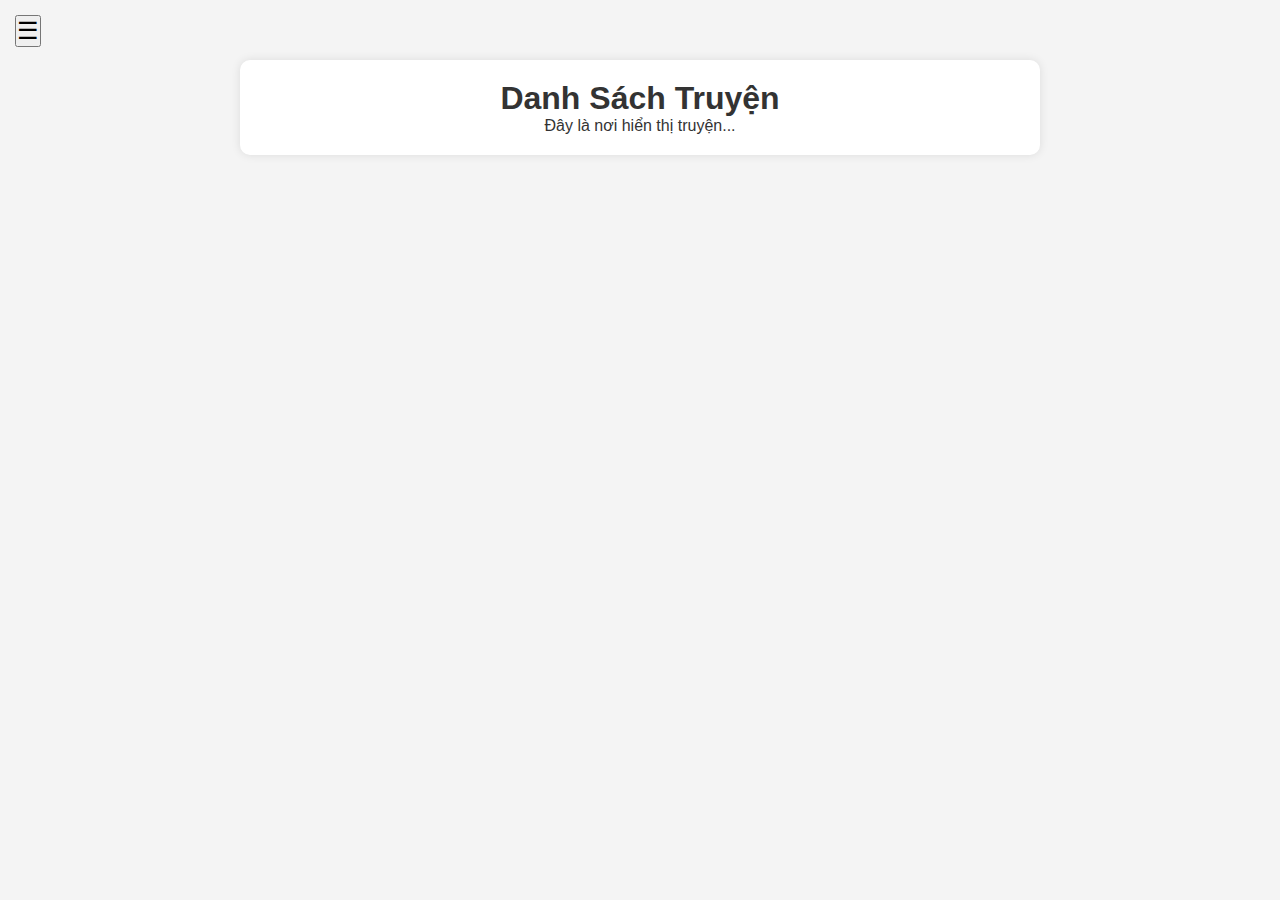
<file: web-truyen/index.html>
<!DOCTYPE html>
<html lang="vi">
<head>
    <meta charset="UTF-8">
    <meta name="viewport" content="width=device-width, initial-scale=1.0">
    <title>Danh Sách Truyện</title>
    <link rel="stylesheet" href="style.css">
    <meta name="description" content="Trang web đọc truyện tranh trực tuyến">
    <meta name="keywords" content="truyện tranh, web truyện, danh sách truyện, đọc truyện online">
    <meta name="author" content="Web Truyện">
</head>
<body>
    <!-- Nút menu -->
    <button class="menu-toggle" onclick="toggleMenu()" aria-label="Mở menu">☰</button>

    <!-- Sidebar -->
    <nav class="sidebar" aria-label="Sidebar">
        <ul>
            <li><a href="#truyen-con-gai">Truyện Con Gái</a></li>
            <li><a href="#truyen-con-trai">Truyện Con Trai</a></li>
            <li><a href="#the-loai">Thể Loại</a></li>
            <li><a href="#tim-truyen">Tìm Truyện</a></li>
            <li><a href="#xep-hang">Xếp Hạng</a></li>
            <li><a href="#loc-the-loai">Lọc Thể Loại</a></li>
        </ul>
    </nav>

    <!-- Nội dung chính -->
    <main class="container">
        <h1>Danh Sách Truyện</h1>
        <p>Đây là nơi hiển thị truyện...</p>
    </main>

    <script>
        function toggleMenu() {
            document.querySelector(".sidebar").classList.toggle("active");
        }
    </script>
</body>
</html>
</file>
<file: web-truyen/style.css>
/* Reset mặc định */
* {
    margin: 0;
    padding: 0;
    box-sizing: border-box;
    font-family: Arial, sans-serif;
}

/* Toàn bộ trang */
html {
    scroll-behavior: smooth; /* Cuộn mượt mà */
}

body {
    background-color: #f4f4f4;
    color: #333;
    padding-top: 60px;
}

/* Thanh menu 3 gạch */
.menu-toggle {
    position: fixed;
    top: 15px;
    left: 15px;
    font-size: 24px;
    cursor: pointer;
    z-index: 1000;
}

/* Sidebar ẩn */
.sidebar {
    position: fixed;
    top: 0;
    left: -250px; /* Ẩn sidebar ban đầu */
    width: 250px;
    height: 100%;
    background-color: #222;
    color: white;
    padding-top: 50px;
    transition: left 0.3s ease;
}

/* Sidebar hiển thị */
.sidebar.active {
    left: 0;
}

/* Danh sách trong menu */
.sidebar ul {
    list-style: none;
    padding: 0;
}

.sidebar ul li {
    padding: 15px;
    border-bottom: 1px solid #444;
    cursor: pointer;
}

.sidebar ul li:hover {
    background-color: #333;
}

/* Nội dung chính */
.container {
    max-width: 800px;
    margin: auto;
    padding: 20px;
    background: white;
    border-radius: 10px;
    box-shadow: 0 0 10px rgba(0, 0, 0, 0.1);
    text-align: center;
}
</file>
